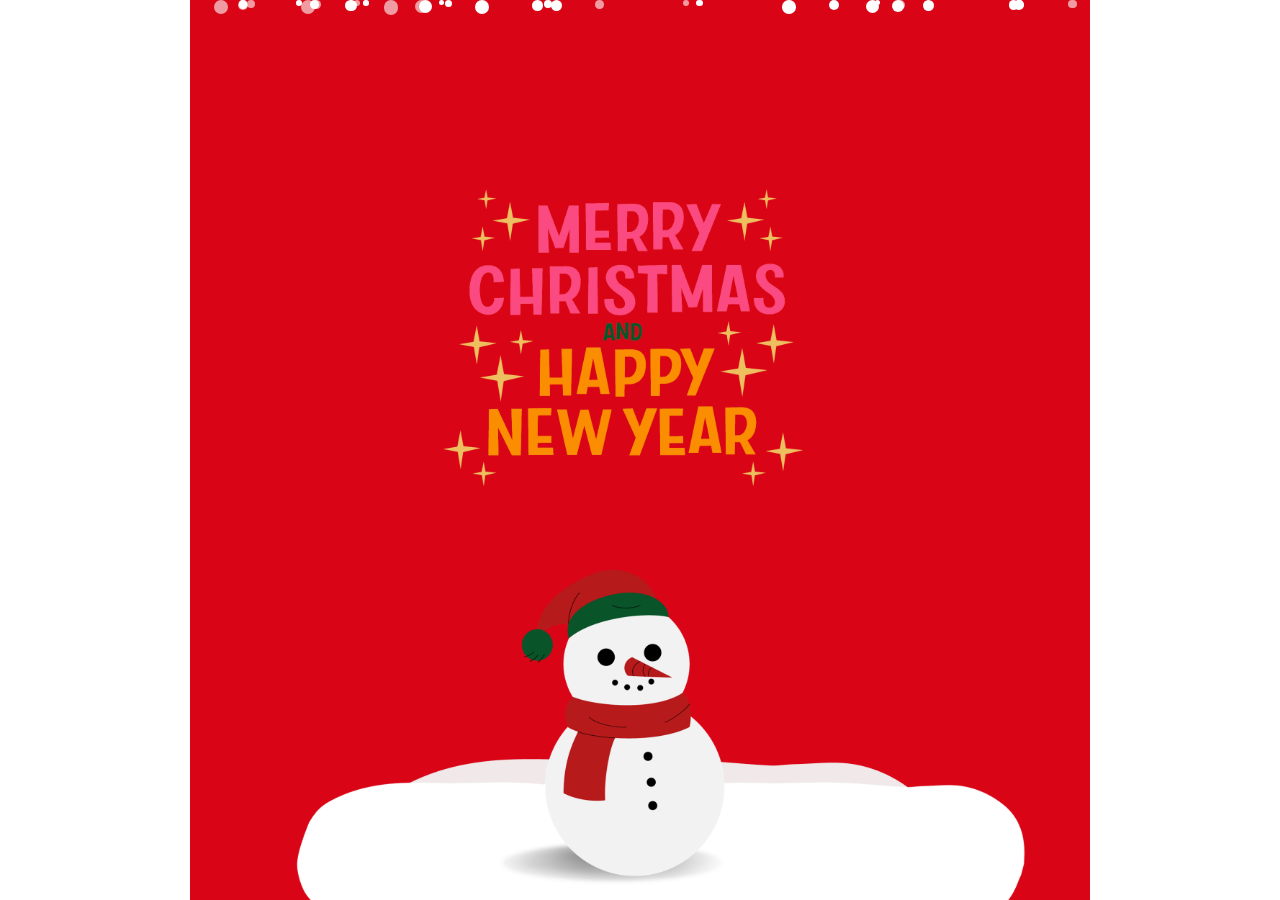
<file: index.html>
<!DOCTYPE html>
<html lang="en">
  <head>
    <meta charset="UTF-8" />
    <meta name="viewport" content="width=device-width, initial-scale=1.0" />
    <link rel="stylesheet" href="style.css" />
    <title>Animated Snow Effect / Christmas Card 2023</title>
  </head>
  <body>
    <script>
      function createSnowflake() {
        const snowflake = document.createElement('div')
        snowflake.className = 'snowflake'
        const randomSize = Math.random() * 10 + 5
        if (Math.random() > 0.5) {
          snowflake.classList.add('opaque')
        } else {
          snowflake.classList.add('semi-transparent')
        }
        snowflake.style.width = `${randomSize}px`
        snowflake.style.height = `${randomSize}px`
        snowflake.style.left = `${Math.random() * window.innerWidth}px`
        snowflake.style.animationDuration = `${Math.random() * 6 + 4}s`
        snowflake.style.animationDelay = `-${Math.random()}s`
        document.body.appendChild(snowflake)

        snowflake.addEventListener('animationiteration', () => {
          snowflake.style.left = `${Math.random() * window.innerWidth}px`
        })

        return snowflake
      }

      function createSnowfall() {
        for (let i = 0; i < 50; i++) {
          createSnowflake()
        }
      }

      window.onload = createSnowfall
    </script>
  </body>
</html>
</file>
<file: style.css>
body {
  margin: auto;
  overflow: hidden;
  background-image: url(christmas.png);
  background-position: center;
  background-repeat: no-repeat;
  background-attachment: fixed;
  background-size: contain;
}

.snowflake {
  position: absolute;
  width: 10px;
  height: 10px;
  background-color: #fff;
  border-radius: 50%;
  animation: fall linear infinite;
}
.opaque {
  background-color: #fff;
}

.semi-transparent {
  background-color: rgba(255, 255, 255, 0.6);
}

@keyframes fall {
  0% {
    transform: translateY(0);
  }
  100% {
    transform: translateY(100vh);
  }
}

@keyframes drift {
  0% {
    transform: translateX(0);
  }
  50% {
    transform: translateX(5px);
  }
  100% {
    transform: translateX(-5px);
  }
}
</file>
